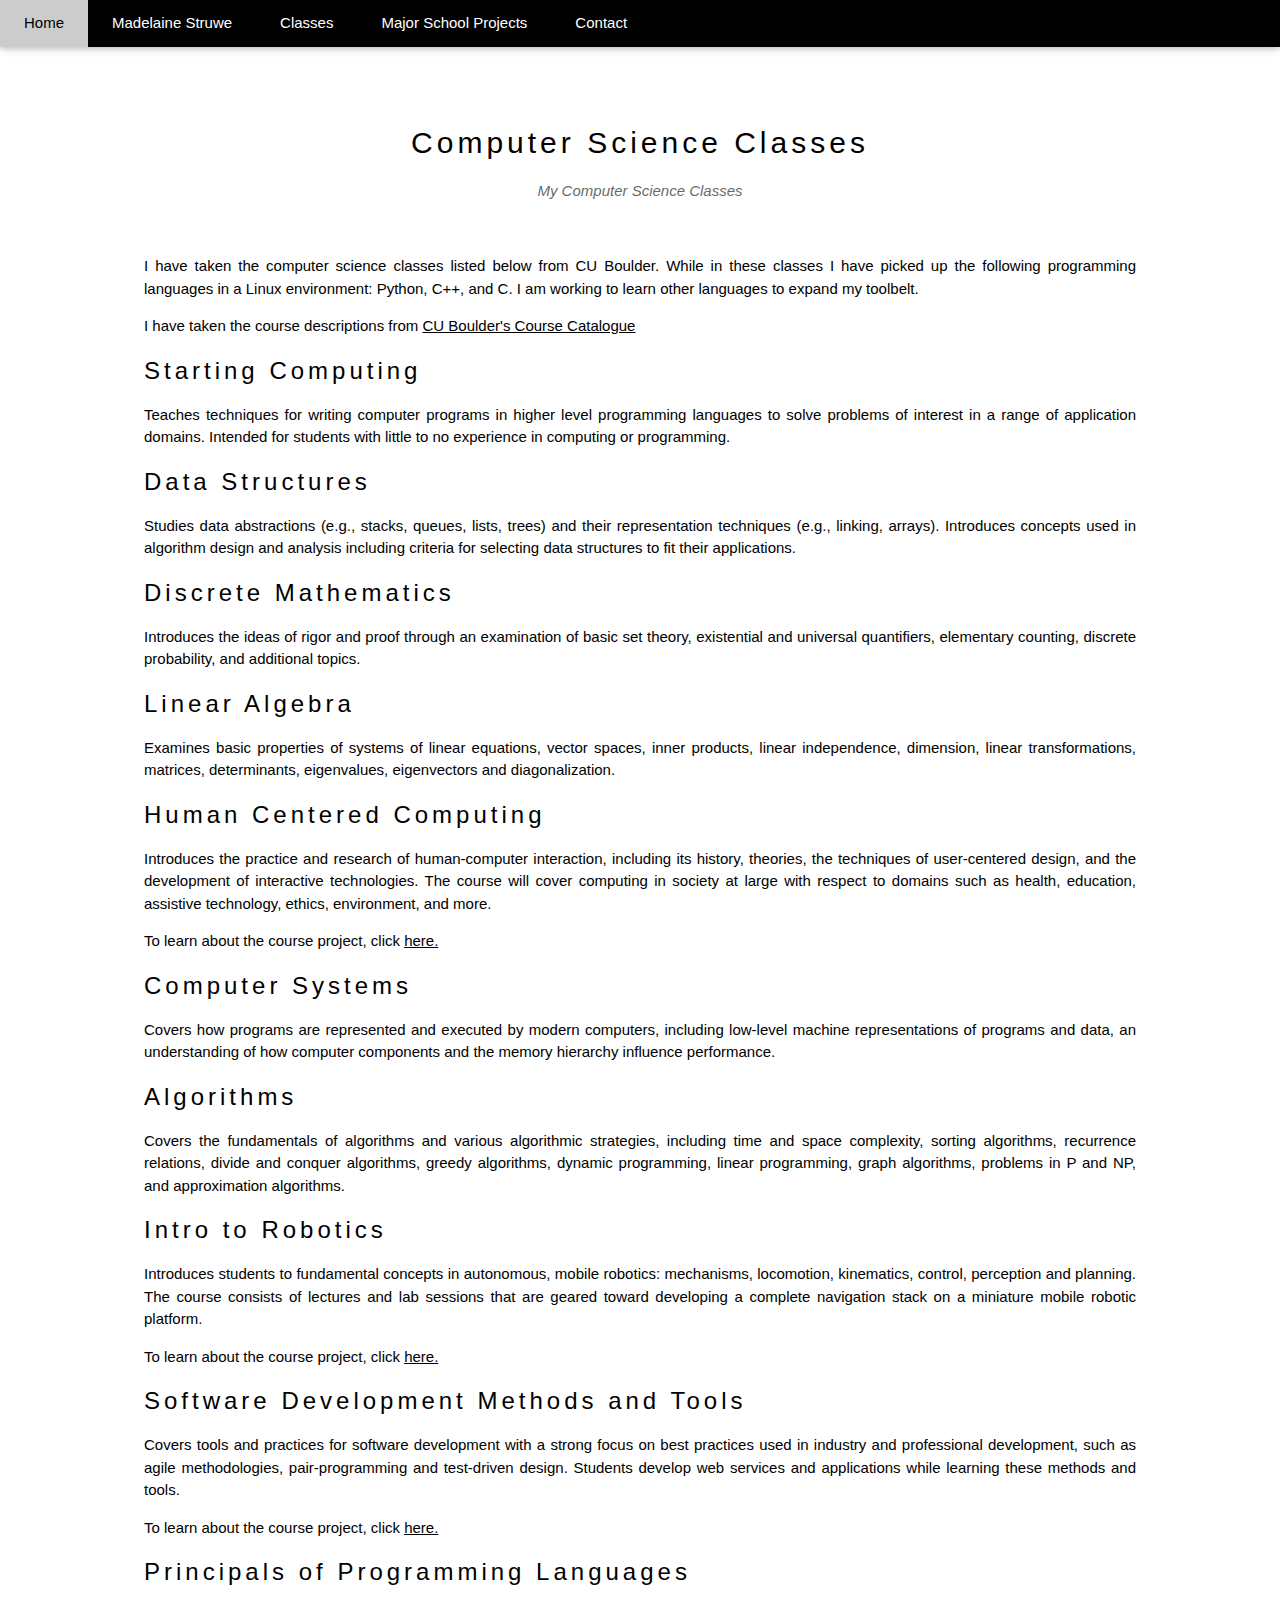
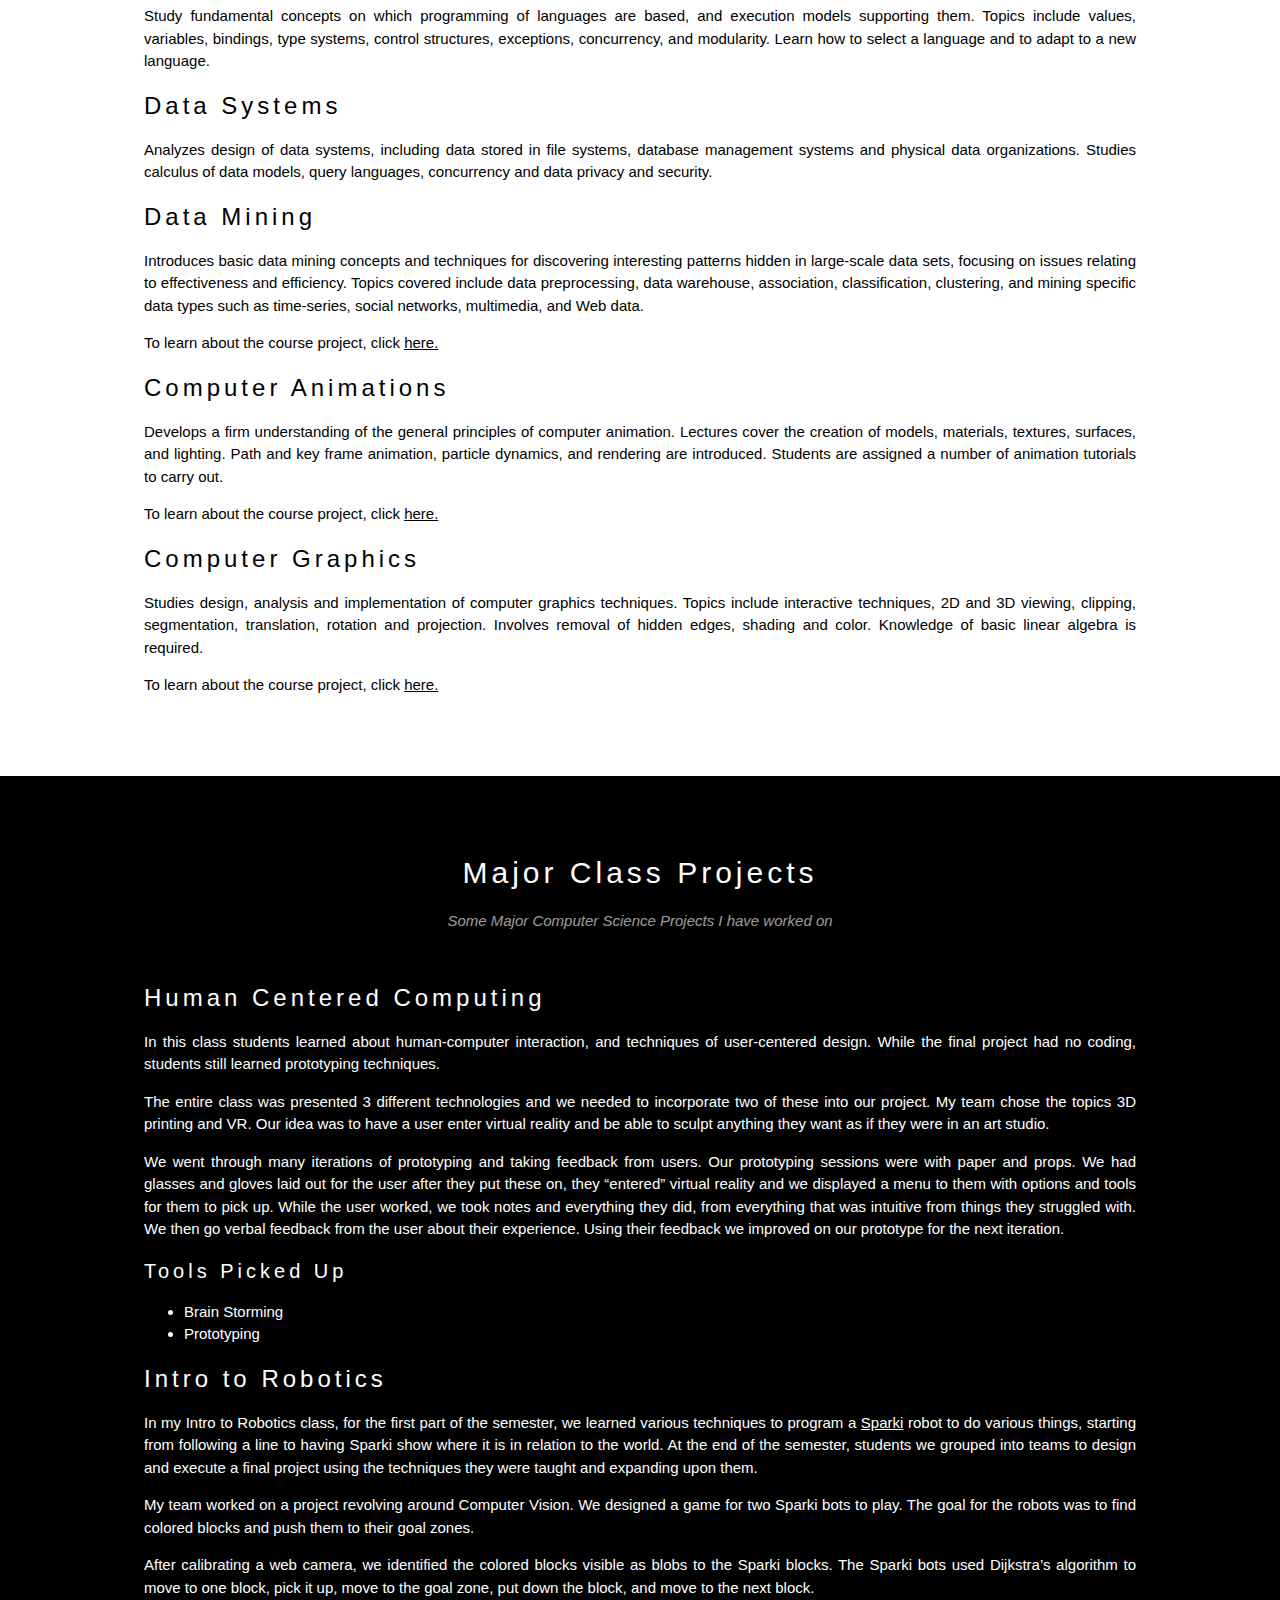
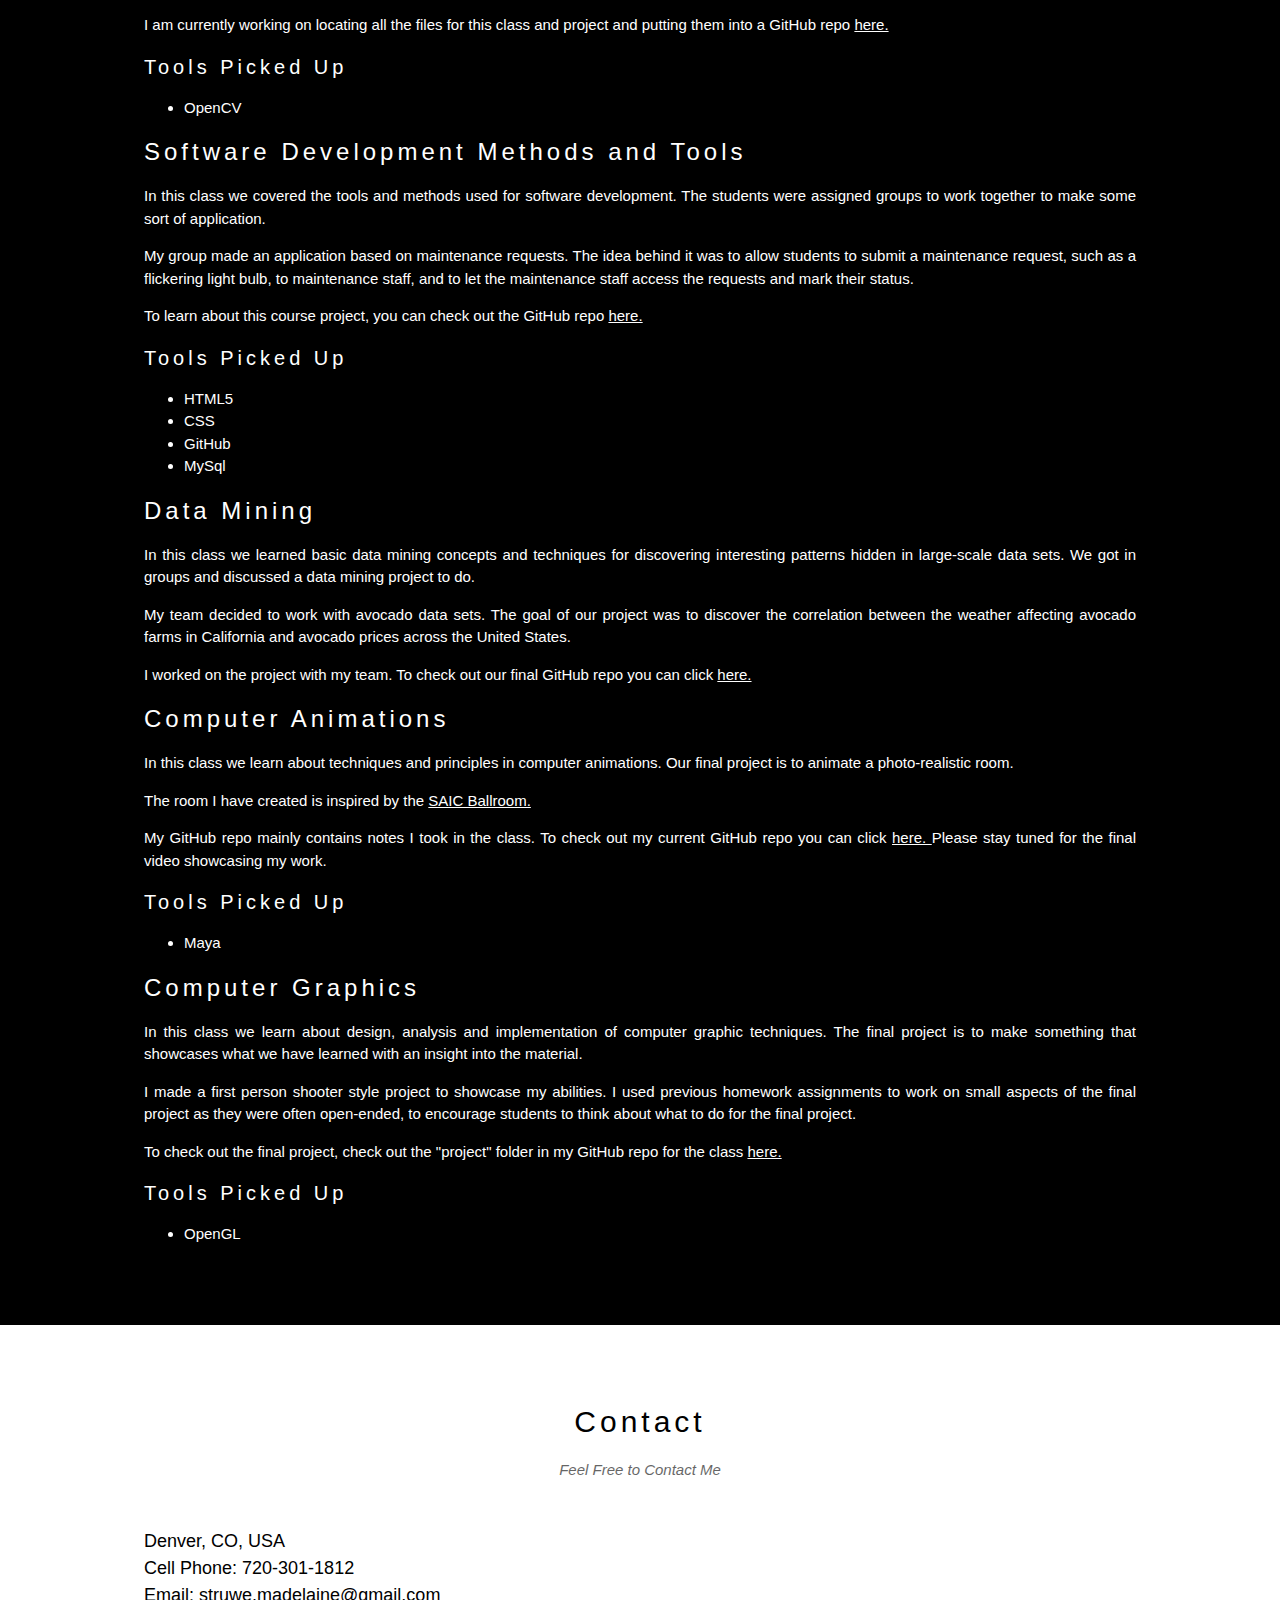
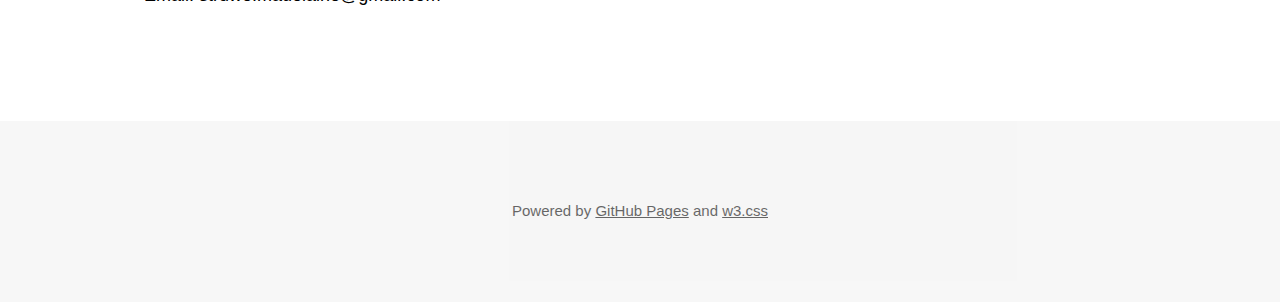
<file: cs_exp.html>
<!DOCTYPE html>
<html lang="en">
    <title>Madelaine Struwe's Experience In Computer Science</title>
    <meta charset="UTF-8">
    <meta name="viewport" content="width=device-width, initial-scale=1">
    <!--Link to my js functions and css file-->
    <link rel="stylesheet" type="text/css" href="styles.css">
    <script src="index.js"></script>
    <!-- Bootstrap and CSS -->
    <link rel="stylesheet" href="https://www.w3schools.com/w3css/4/w3.css">
    
    <body>
        <!-- Navbar -->
        <div class="w3-top">
            <div class="w3-bar w3-black w3-card">
                <a class="w3-bar-item w3-button w3-padding-large w3-hide-medium w3-hide-large w3-right" 
                href="javascript:void(0)" onclick="small_screen_nav()" title="Toggle Navigation Menu"><i class="fa fa-bars"></i></a>
                <a href="index.html" class="w3-bar-item w3-button w3-padding-large">Home</a>
                <a href="index.html" class="w3-bar-item w3-button w3-padding-large w3-hide-small">Madelaine Struwe</a>
                <a href="#classes" class="w3-bar-item w3-button w3-padding-large w3-hide-small">Classes</a>
                <a href="#projects" class="w3-bar-item w3-button w3-padding-large w3-hide-small">Major School Projects</a>
                <a href="#contact" class="w3-bar-item w3-button w3-padding-large w3-hide-small">Contact</a>
            </div>
        </div>

        <!-- Navbar on small screens (remove the onclick attribute if you want
             the navbar to always show on top of the content when clicking on the links) -->
        <div id="navDemo" class="w3-bar-block w3-black w3-hide w3-hide-large w3-hide-medium w3-top" style="margin-top:46px">
            <a href="index.html" class="w3-bar-item w3-button w3-padding-large" onclick="small_screen_nav()">Madelaine Struwe</a>
            <a href="#classes" class="w3-bar-item w3-button w3-padding-large" onclick="small_screen_nav()">Classes</a>
            <a href="#projects" class="w3-bar-item w3-button w3-padding-large" onclick="myFunction()">WMajor School Projects</a>
            <a href="#contact" class="w3-bar-item w3-button w3-padding-large" onclick="myFunction()">Contact</a>
        </div>

        <!-- Page content -->
        <div class="w3-content" style="max-width:2000px;margin-top:46px">

            <!-- CS Classes -->
            <div id="classes">
                <div class="w3-container w3-content w3-padding-64" style="max-width:80%">
                    <h2 class="w3-wide w3-center">Computer Science Classes</h2>
                        <p class="w3-opacity w3-center"><i>My Computer Science Classes</i></p>
                    <br>
                    <p class="w3-justify">
                        I have taken the computer science classes 
                        listed below from CU Boulder. While in these 
                        classes I have picked up the following 
                        programming languages in a Linux environment: 
                        Python, C++, and C. I am working to learn 
                        other languages to expand my toolbelt.</p>
                    <p class="w3-justify">
                        I have taken the course descriptions from 
                        <a href = "https://catalog.colorado.edu/" 
                        target="_blank"> CU Boulder's Course Catalogue</a></p>

                    <h3 class="w3-wide">Starting Computing</h3>
                        <p class="w3-justify">
                        Teaches techniques for writing computer 
                        programs in higher level programming 
                        languages to solve problems of interest 
                        in a range of application domains. 
                        Intended for students with little to no 
                        experience in computing or programming. </p>
                    <h3 class="w3-wide">Data Structures</h3>
                        <p class="w3-justify">
                        Studies data abstractions (e.g., stacks, 
                        queues, lists, trees) and their 
                        representation techniques (e.g., linking,
                        arrays). Introduces concepts used in 
                        algorithm design and analysis including 
                        criteria for selecting data structures 
                        to fit their applications. </p>
                    <h3 class="w3-wide">Discrete Mathematics</h3>
                        <p class="w3-justify">
                        Introduces the ideas of rigor and proof 
                        through an examination of basic set theory, 
                        existential and universal quantifiers, 
                        elementary counting, discrete probability, 
                        and additional topics. </p>
                    <h3 class="w3-wide">Linear Algebra</h3>
                        <p class="w3-justify">
                        Examines basic properties of systems of 
                        linear equations, vector spaces, inner 
                        products, linear independence, dimension, 
                        linear transformations, matrices, 
                        determinants, eigenvalues, eigenvectors 
                        and diagonalization.  </p>
                    <h3 class="w3-wide">Human Centered Computing</h3>
                        <p class="w3-justify">
                        Introduces the practice and research of 
                        human-computer interaction, including its 
                        history, theories, the techniques of 
                        user-centered design, and the development 
                        of interactive technologies. The course 
                        will cover computing in society at large 
                        with respect to domains such as health, 
                        education, assistive technology, ethics, 
                        environment, and more. </p>
                        <p class="w3-justify">
                        To learn about the course project, 
                        click <a href = "#hcp_proj"> here. </a> </p>
                    <h3 class="w3-wide">Computer Systems</h3>
                        <p class="w3-justify">
                        Covers how programs are represented 
                        and executed by modern computers, 
                        including low-level machine 
                        representations of programs and data, 
                        an understanding of how computer 
                        components and the memory hierarchy 
                        influence performance. </p>
                    <h3 class="w3-wide">Algorithms</h3>
                        <p class="w3-justify">
                        Covers the fundamentals of algorithms 
                        and various algorithmic strategies, 
                        including time and space complexity, 
                        sorting algorithms, recurrence 
                        relations, divide and conquer 
                        algorithms, greedy algorithms, dynamic 
                        programming, linear programming, 
                        graph algorithms, problems in P and 
                        NP, and approximation algorithms. </p>
                    <h3 class="w3-wide">Intro to Robotics</h3>
                        <p class="w3-justify">
                        Introduces students to fundamental 
                        concepts in autonomous, mobile 
                        robotics: mechanisms, locomotion, 
                        kinematics, control, perception and 
                        planning. The course consists of 
                        lectures and lab sessions that are 
                        geared toward developing a complete 
                        navigation stack on a miniature 
                        mobile robotic platform. </p>
                        <p class="w3-justify">
                        To learn about the course project, 
                        click <a href = "#robo_proj"> here. </a> </p>
                    <h3 class="w3-wide">Software Development Methods and Tools</h3>
                        <p class="w3-justify">
                        Covers tools and practices for software 
                        development with a strong focus on best 
                        practices used in industry and 
                        professional development, such as agile 
                        methodologies, pair-programming and 
                        test-driven design. Students develop web 
                        services and applications while learning 
                        these methods and tools. </p>
                        <p class="w3-justify">
                        To learn about the course project, 
                        click <a href = "#soft_proj"> here. </a> </p>
                    <h3 class="w3-wide">Principals of Programming Languages</h3>
                        <p class="w3-justify">
                        Study fundamental concepts on which 
                        programming of languages are based, and 
                        execution models supporting them. 
                        Topics include values, variables, 
                        bindings, type systems, control 
                        structures, exceptions, concurrency, and
                        modularity. Learn how to select a 
                        language and to adapt to a new language. </p>
                    <h3 class="w3-wide">Data Systems</h3>
                        <p class="w3-justify">
                        Analyzes design of data systems, including 
                        data stored in file systems, database 
                        management systems and physical data 
                        organizations. Studies calculus of data 
                        models, query languages, concurrency and 
                        data privacy and security. </p>
                    <h3 class="w3-wide">Data Mining</h3>
                        <p class="w3-justify">
                        Introduces basic data mining concepts 
                        and techniques for discovering interesting 
                        patterns hidden in large-scale data sets, 
                        focusing on issues relating to effectiveness 
                        and efficiency. Topics covered include data 
                        preprocessing, data warehouse, association, 
                        classification, clustering, and mining specific 
                        data types such as time-series, social networks,
                        multimedia, and Web data. </p>
                        <p class="w3-justify">
                        To learn about the course project, 
                        click <a href = "#mine_proj"> here. </a> </p>
                    <h3 class="w3-wide">Computer Animations</h3>
                        <p class="w3-justify">
                        Develops a firm understanding of the general 
                        principles of computer animation. Lectures 
                        cover the creation of models, materials, 
                        textures, surfaces, and lighting. Path and 
                        key frame animation, particle dynamics, and 
                        rendering are introduced. Students are 
                        assigned a number of animation tutorials 
                        to carry out. </p>
                        <p class="w3-justify">
                        To learn about the course project, 
                        click <a href = "#anim_proj"> here. </a> </p>
                    <h3 class="w3-wide">Computer Graphics</h3>
                        <p class="w3-justify">
                        Studies design, analysis and implementation 
                        of computer graphics techniques. Topics 
                        include interactive techniques, 2D and 3D 
                        viewing, clipping, segmentation, translation, 
                        rotation and projection. Involves removal of 
                        hidden edges, shading and color. Knowledge 
                        of basic linear algebra is required. </p>
                        <p class="w3-justify">
                        To learn about the course project, 
                        click <a href = "#graph_proj"> here. </a> </p>
                </div>
            </div>

            <!-- CS Projects -->
            <div class="w3-black" id="projects">
                <div class="w3-container w3-content w3-padding-64" style="max-width:80%">
                    <h2 class="w3-wide w3-center">Major Class Projects</h2>
                        <p class="w3-opacity w3-center"><i>Some Major Computer Science Projects I have worked on</i></p><br>
                    <h3 class="w3-wide" id="hcp_proj">Human Centered Computing</h3>
                        <p class="w3-justify">
                            In this class students learned 
                            about human-computer interaction, 
                            and techniques of user-centered 
                            design.  While the final project 
                            had no coding, students still 
                            learned prototyping techniques. </p>
                        <p class="w3-justify">
                            The entire class was presented 3 
                            different technologies and we needed 
                            to incorporate two of these into our 
                            project. My team chose the topics 3D 
                            printing and VR. Our idea was to have 
                            a user enter virtual reality and be able 
                            to sculpt anything they want as if they 
                            were in an art studio. </p>
                        <p class="w3-justify">
                            We went through many iterations of 
                            prototyping and taking feedback from 
                            users. Our prototyping sessions were with 
                            paper and props. We had glasses and gloves 
                            laid out for the user after they put these 
                            on, they “entered” virtual reality and we 
                            displayed a menu to them with options and 
                            tools for them to pick up. While the user 
                            worked, we took notes and everything they 
                            did, from everything that was intuitive 
                            from things they struggled with. We then 
                            go verbal feedback from the user about 
                            their experience. Using their feedback we 
                            improved on our prototype for the next 
                            iteration. </p>
                        <h4 class="w3-wide">Tools Picked Up </h4>
                        <ul>
                            <li>Brain Storming</li>
                            <li>Prototyping</li>
                        </ul>
                    <h3 class="w3-wide" id="robo_proj">Intro to Robotics</h3>
                        <p class="w3-justify"> 
                            In my Intro to Robotics class, for the 
                            first part of the semester, we learned 
                            various techniques to program a <a href = 
                            “http://arcbotics.com/products/sparki/” 
                            target=”_blank”> Sparki</a> robot to do 
                            various things, starting from following a 
                            line to having Sparki show where it is in 
                            relation to the world. At the end of the 
                            semester, students we grouped into teams 
                            to design and execute a final project 
                            using the techniques they were taught and 
                            expanding upon them. </p>
                        <p class="w3-justify"> 
                            My team worked on a project revolving 
                            around Computer Vision. We designed a game 
                            for two Sparki bots to play. The goal for 
                            the robots was to find colored blocks and 
                            push them to their goal zones.  </p>
                        <p class="w3-justify">
                            After calibrating a web camera, we identified 
                            the colored blocks visible as blobs to the 
                            Sparki blocks. The Sparki bots used Dijkstra’s 
                            algorithm to move to one block, pick it up, move 
                            to the goal zone, put down the block, and move 
                            to the next block.  </p>
                        <p class="w3-justify">
                            I am currently working on locating all the 
                            files for this class and project and putting 
                            them into a GitHub repo <a href = 
                            "https://github.com/MadieStruwe/CSCI-3302-Introduction-to-Robotics" 
                    target="_blank"> here. </a> </p>
                        <h4 class="w3-wide">Tools Picked Up </h4>
                        <ul>
                            <li>OpenCV</li>
                        </ul>
                    <h3 class="w3-wide" id="soft_proj">Software Development Methods and Tools</h3>
                        <p class="w3-justify">
                            In this class we covered the tools and methods 
                            used for software development. The students 
                            were assigned groups to work together to make 
                            some sort of application. </p>
                        <p class="w3-justify">
                            My group made an application based on 
                            maintenance requests. The idea behind it was 
                            to allow students to submit a maintenance 
                            request, such as a flickering light bulb, to 
                            maintenance staff, and to let the maintenance 
                            staff access the requests and mark their status. </p>
                        <p class="w3-justify">
                            To learn about this course project, you can 
                            check out the GitHub repo <a href = 
                            "https://github.com/Earth-Dimension-C-137" 
                            target="_blank"> here. </a> </p>
                        <h4 class="w3-wide">Tools Picked Up </h4>
                        <ul>
                            <li>HTML5</li>
                            <li>CSS</li>
                            <li>GitHub</li>
                            <li>MySql</li>
                        </ul>
                    <h3 class="w3-wide" id="mine_proj">Data Mining</h3>
                        <p class="w3-justify">
                            In this class we learned basic data mining 
                            concepts and techniques for discovering 
                            interesting patterns hidden in large-scale 
                            data sets. We got in groups and discussed a 
                            data mining project to do. </p>
                        <p class="w3-justify">
                            My team decided to work with avocado data 
                            sets. The goal of our project was to discover 
                            the correlation between the weather affecting 
                            avocado farms in California and avocado prices 
                            across the United States. </p>
                        <p class="w3-justify">
                            I worked on the project with my team. To check 
                            out our final GitHub repo you can click <a href
                            = "https://github.com/MadieStruwe/The-Avocadoers" 
                            target="_blank"> here. </a> </p>
                    <h3 class="w3-wide" id="anim_proj">Computer Animations</h3>
                        <p class="w3-justify">
                            In this class we learn about techniques and 
                            principles in computer animations. Our final 
                            project is to animate a photo-realistic room. </p>
                        <p class="w3-justify">
                            The room I have created is inspired by the 
                            <a href = "http://www.saic.edu/saicballroomrental/" 
                            target="_blank"> SAIC Ballroom. </a> </p>
                        <p class="w3-justify">
                            My GitHub repo mainly contains notes I took in the class. 
                            To check out my current GitHub repo you can click <a href = 
                            "https://github.com/MadieStruwe/CSCI-4809-Computer-Animations" 
                            target="_blank"> here. </a> Please stay tuned for the
                            final video showcasing my work.</p>
                    <!--
                    <video width="320" height="240" controls>
                        <source src="MadelaineStruweVideo.mp4" type="video/mp4">
                        Your browser does not support the video tag.
                        </video>
                        -->
                        <h4 class="w3-wide">Tools Picked Up </h4>
                            <ul>
                                <li>Maya</li>
                            </ul>
                    <h3 class="w3-wide" id="graph_proj">Computer Graphics</h3>
                        <p class="w3-justify">
                            In this class we learn about design, analysis 
                            and implementation of computer graphic techniques. 
                            The final project is to make something that 
                            showcases what we have learned with an insight 
                            into the material. </p>
                        <p class="w3-justify">
                            I made a first person shooter style project to 
                            showcase my abilities. I used previous homework
                            assignments to work on small aspects of the final
                            project as they were often open-ended, to encourage
                            students to think about what to do for the final 
                            project.</p>
                        <p class="w3-justify">
                        To check out the final project, check out the
                        "project" folder in my GitHub repo for the class 
                        <a href = " https://github.com/MadieStruwe/CSCI-4229-Computer-Graphics" 
                        target="_blank"> here. </a>  </p>
                        <h4 class="w3-wide">Tools Picked Up </h4>
                        <ul>
                            <li>OpenGL</li>
                        </ul>
                    </div>
            </div>
        

            <!-- The Contact Section -->
            <div class="w3-container w3-content w3-padding-64" style="max-width:80%" id="contact">
                <h2 class="w3-wide w3-center">Contact</h2>
                <p class="w3-opacity w3-center"><i>Feel Free to Contact Me</i></p>
                <div class="w3-row w3-padding-32">
                <div class="w3-col m6 w3-large w3-margin-bottom">
                    <i class="fa fa-map-marker" style="width:30px"></i> Denver, CO, USA
                    <br>
                    <i class="fa fa-phone" style="width:30px"></i> Cell Phone: 720-301-1812
                    <br>
                    <i class="fa fa-envelope" style="width:30px"> </i> Email: struwe.madelaine@gmail.com
                    <br>
                </div>
                </div>
            </div>
    
        <!-- End Page Content -->
        </div>

    <!-- Footer -->
    <footer class="w3-container w3-padding-64 w3-center w3-opacity w3-light-grey w3-xlarge">
    <a href="https://www.linkedin.com/in/madelaine-struwe-6a12ab120/" target="_blank"> <i class="fa fa-linkedin w3-hover-opacity"> </i></a>
    <p class="w3-medium">Powered by <a href="https://pages.github.com/" target="_blank">GitHub Pages</a>
    and 
    <a href="https://www.w3schools.com/w3css/default.asp" target="_blank">w3.css</a></p>
    </footer>

    </body>
</html>
</file>
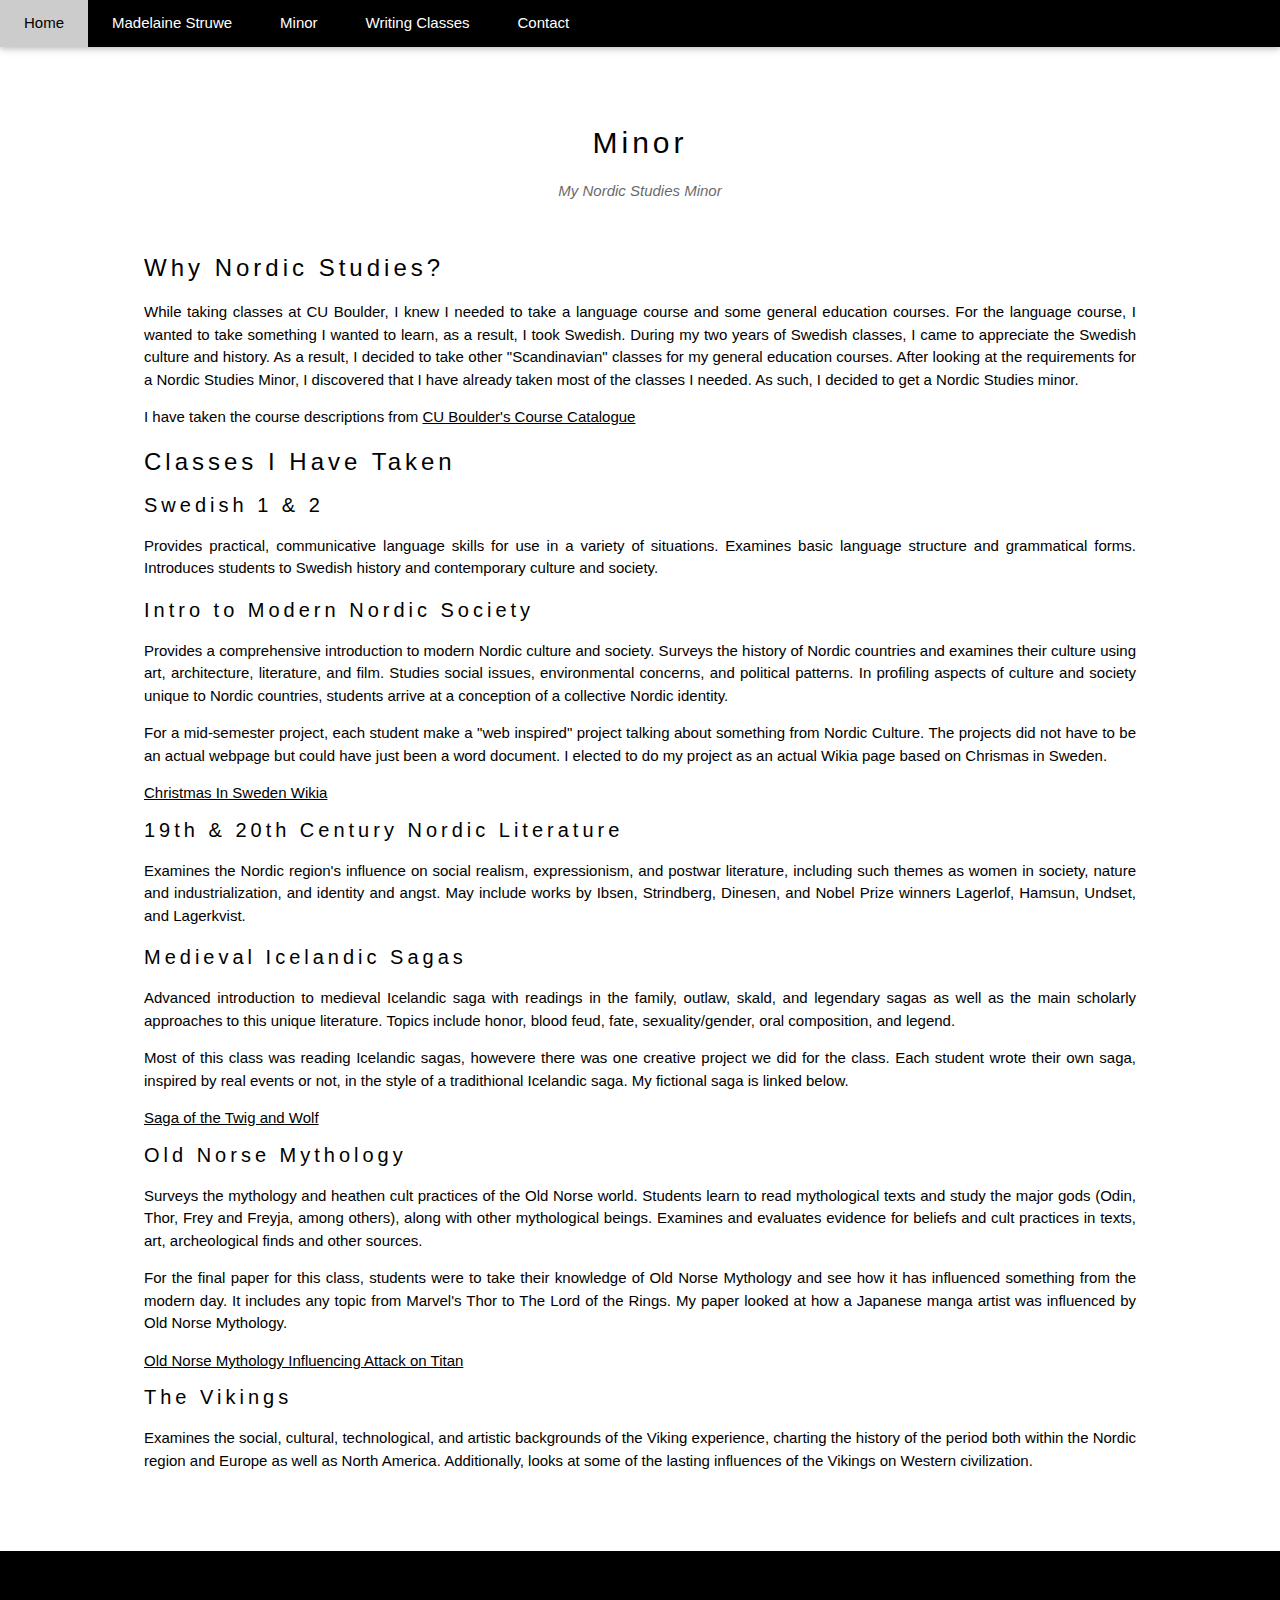
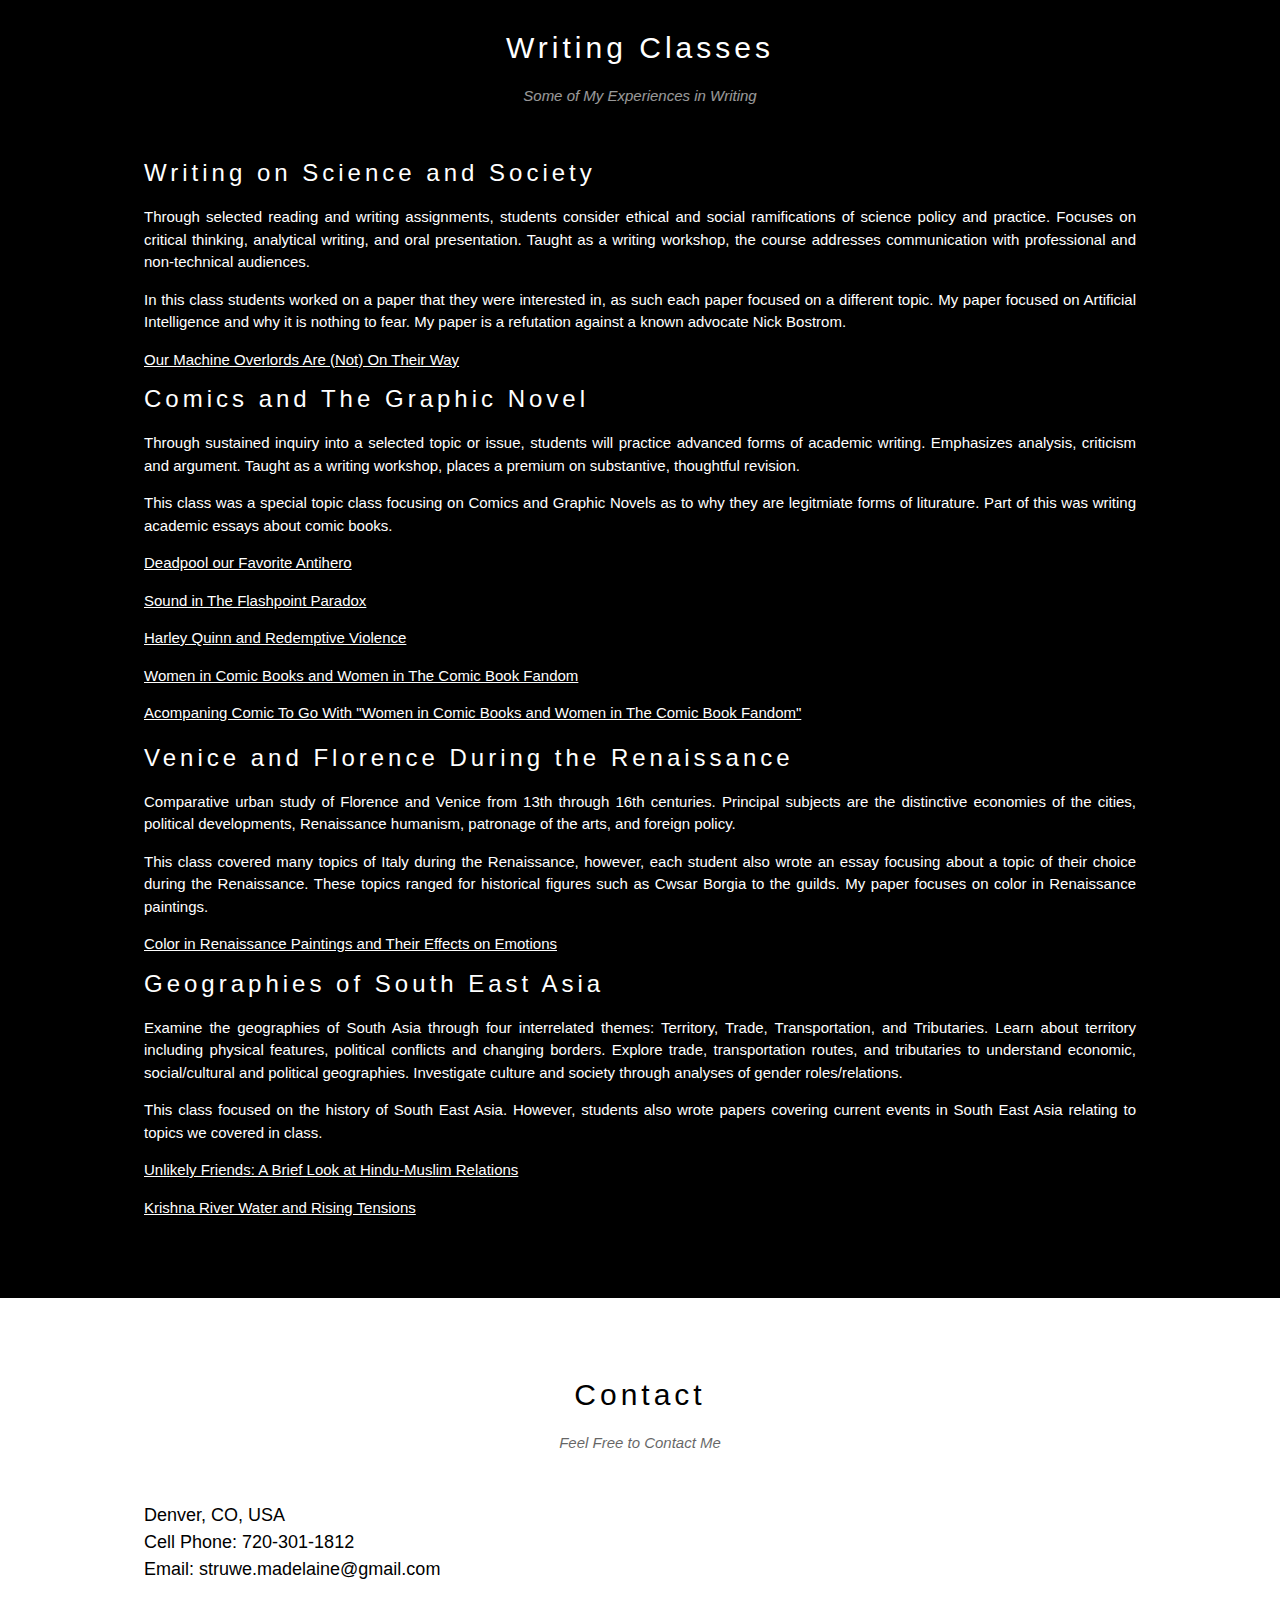
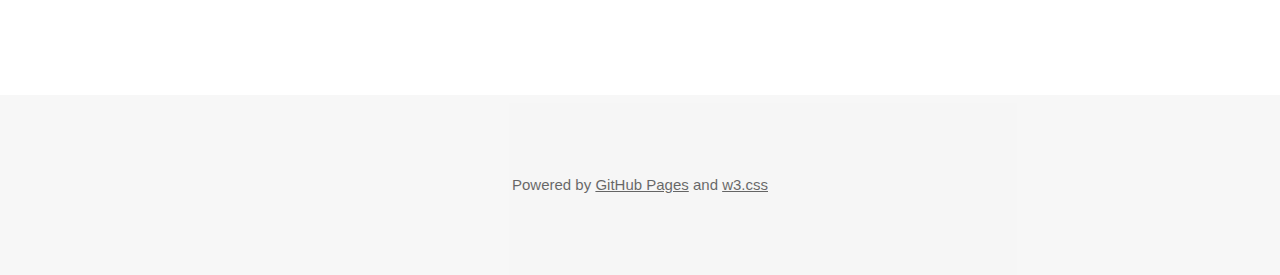
<file: non_cs_exp.html>
<!DOCTYPE html>
<html lang="en">
  <title>Madelaine Struwe's Experience Outside Computer Science</title>
  <meta charset="UTF-8">
  <meta name="viewport" content="width=device-width, initial-scale=1">
  <!--Link to my js functions and css file-->
  <link rel="stylesheet" type="text/css" href="styles.css">
  <script src="index.js"></script>
  <!-- Bootstrap and CSS -->
  <link rel="stylesheet" href="https://www.w3schools.com/w3css/4/w3.css">
    <body>
      <!-- Navbar -->
      <div class="w3-top">
        <div class="w3-bar w3-black w3-card">
          <a class="w3-bar-item w3-button w3-padding-large w3-hide-medium w3-hide-large w3-right" 
          href="javascript:void(0)" onclick="small_screen_nav()" title="Toggle Navigation Menu"><i class="fa fa-bars"></i></a>
          <a href="index.html" class="w3-bar-item w3-button w3-padding-large">Home</a>
          <a href="index.html" class="w3-bar-item w3-button w3-padding-large w3-hide-small">Madelaine Struwe</a>
          <a href="#minor" class="w3-bar-item w3-button w3-padding-large w3-hide-small">Minor</a>
          <a href="#writing_classes" class="w3-bar-item w3-button w3-padding-large w3-hide-small">Writing Classes</a>
          <a href="#contact" class="w3-bar-item w3-button w3-padding-large w3-hide-small">Contact</a>
        </div>
      </div>

      <!-- Navbar on small screens (remove the onclick attribute if you want the navbar to always show on top of the content when clicking on the links) -->
      <div id="navDemo" class="w3-bar-block w3-black w3-hide w3-hide-large w3-hide-medium w3-top" style="margin-top:46px">
        <a href="index.html" class="w3-bar-item w3-button w3-padding-large" onclick="small_screen_nav()">Madelaine Struwe</a>
        <a href="#minor" class="w3-bar-item w3-button w3-padding-large" onclick="small_screen_nav()">Minor</a>
        <a href="#writing_classes" class="w3-bar-item w3-button w3-padding-large" onclick="small_screen_nav()">Writing Classes</a>
        <a href="#contact" class="w3-bar-item w3-button w3-padding-large" onclick="small_screen_nav()">Contact</a>
      </div>

      <!-- Page content -->
      <div class="w3-content" style="max-width:2000px;margin-top:46px">

        <!-- Minor -->
        <div id="minor">
          <div class="w3-container w3-content w3-padding-64" style="max-width:80%">
            <h2 class="w3-wide w3-center">Minor</h2>
            <p class="w3-opacity w3-center"><i>My Nordic Studies Minor</i></p><br>

            <h3 class="w3-wide">Why Nordic Studies? </h3>
              <p class="w3-justify">
                While taking classes at CU Boulder, I knew I needed to take
                a language course and some general education courses. For 
                the language course, I wanted to take something I wanted 
                to learn, as a result, I took Swedish. During my two years 
                of Swedish classes, I came to appreciate the Swedish 
                culture and history. As a result, I decided to take other 
                "Scandinavian" classes for my general education courses. 
                After looking at the requirements for a Nordic Studies 
                Minor, I discovered that I have already taken most of the 
                classes I needed. As such, I decided to get a Nordic 
                Studies minor. </p>
              <p class="w3-justify">
                I have taken the course descriptions from 
                <a href = "https://catalog.colorado.edu/" target="_blank"> 
                  CU Boulder's Course Catalogue</a></p>
            <h3 class="w3-wide">Classes I Have Taken</h3>
              <h4 class="w3-wide">Swedish 1 & 2</h4>
                <p class="w3-justify">
                  Provides practical, communicative language skills for
                  use in a variety of situations. Examines basic language 
                  structure and grammatical forms. Introduces students to 
                  Swedish history and contemporary culture and society. </p>
              <h4 class="w3-wide">Intro to Modern Nordic Society</h4>
                <p class="w3-justify">
                  Provides a comprehensive introduction to modern Nordic 
                  culture and society. Surveys the history of Nordic countries 
                  and examines their culture using art, architecture, 
                  literature, and film. Studies social issues, environmental 
                  concerns, and political patterns. In profiling aspects of 
                  culture and society unique to Nordic countries, students 
                  arrive at a conception of a collective Nordic identity. </p>
                <p class="w3-justify">
                  For a mid-semester project, each student make a "web inspired" 
                  project talking about something from Nordic Culture. The 
                  projects did not have to be an actual webpage but could have 
                  just been a word document. I elected to do my project as an 
                  actual Wikia page based on Chrismas in Sweden.</p>
                <a href="http://christmas-in-sweden.wikia.com/wiki/Christmas_in_Sweden_Wikia" 
                target="_blank">Christmas In Sweden Wikia</a>
              <h4 class="w3-wide">19th & 20th Century Nordic Literature</h4>
                <p class="w3-justify">Examines the Nordic region's influence on social realism, expressionism, and postwar literature, including such themes as women in society, nature and industrialization, and identity and angst. May include works by Ibsen, Strindberg, Dinesen, and Nobel Prize winners Lagerlof, Hamsun, Undset, and Lagerkvist. </p>
              <h4 class="w3-wide">Medieval Icelandic Sagas</h4>
                <p class="w3-justify">Advanced introduction to medieval Icelandic saga with readings in the family, outlaw, skald, and legendary sagas as well as the main scholarly approaches to this unique literature. Topics include honor, blood feud, fate, sexuality/gender, oral composition, and legend. </p>
                <p class="w3-justify">Most of this class was reading Icelandic sagas, howevere there was one creative project we did for the class. Each student wrote their own saga, inspired by real events or not, in the style of a tradithional Icelandic saga. My fictional saga is linked below. </p>
                <a href="https://docs.google.com/viewer?url=https://github.com/MadieStruwe/MadieStruwe.github.io/raw/master/Papers/Saga.pdf" target="_blank"> Saga of the Twig and Wolf  </a>
              <h4 class="w3-wide">Old Norse Mythology</h4>
                <p class="w3-justify">Surveys the mythology and heathen cult practices of the Old Norse world. Students learn to read mythological texts and study the major gods (Odin, Thor, Frey and Freyja, among others), along with other mythological beings. Examines and evaluates evidence for beliefs and cult practices in texts, art, archeological finds and other sources. </p>
                <p class="w3-justify">For the final paper for this class, students were to take their knowledge of Old Norse Mythology and see how it has influenced something from the modern day. It includes any topic from Marvel's Thor to The Lord of the Rings. My paper looked at how a Japanese manga artist was influenced by Old Norse Mythology. </p>
                <a href="https://docs.google.com/viewer?url=https://github.com/MadieStruwe/MadieStruwe.github.io/raw/master/Papers/old%20norse%20paper.pdf" target="_blank">Old Norse Mythology Influencing Attack on Titan </a>
              <h4 class="w3-wide">The Vikings</h4>
                <p class="w3-justify">Examines the social, cultural, technological, and artistic backgrounds of the Viking experience, charting the history of the period both within the Nordic region and Europe as well as North America. Additionally, looks at some of the lasting influences of the Vikings on Western civilization. </p>
          </div>
        </div>

        <!-- Writing Classes -->
        <div class="w3-black" id="writing_classes">
          <div class="w3-container w3-content w3-padding-64" style="max-width:80%">
            <h2 class="w3-wide w3-center">Writing Classes</h2>
            <p class="w3-opacity w3-center"><i>Some of My Experiences in Writing</i></p><br>
            <h3 class="w3-wide">Writing on Science and Society</h3>
              <p class="w3-justify">Through selected reading and writing assignments, students consider ethical and social ramifications of science policy and practice. Focuses on critical thinking, analytical writing, and oral presentation. Taught as a writing workshop, the course addresses communication with professional and non-technical audiences.</p>
              <p class="w3-justify">In this class students worked on a paper that they were interested in, as such each paper focused on a different topic. My paper focused on Artificial Intelligence and why it is nothing to fear. My paper is a refutation against a known advocate Nick Bostrom. </p>
              <a href="https://docs.google.com/viewer?url=https://github.com/MadieStruwe/MadieStruwe.github.io/raw/master/Papers/WRTG%203030%20Struwe_Final_Paper.pdf" target="_blank"> Our Machine Overlords Are (Not) On Their Way</a>
            <h3 class="w3-wide">Comics and The Graphic Novel</h3>
              <p class="w3-justify">Through sustained inquiry into a selected topic or issue, students will practice advanced forms of academic writing. Emphasizes analysis, criticism and argument. Taught as a writing workshop, places a premium on substantive, thoughtful revision. </p>
              <p class="w3-justify">This class was a special topic class focusing on Comics and Graphic Novels as to why they are legitmiate forms of liturature. Part of this was writing academic essays about comic books. </p>
              <p> <a href="https://docs.google.com/viewer?url=https://github.com/MadieStruwe/MadieStruwe.github.io/raw/master/Papers/WRTG%203020%20responce%20paper%201.pdf" target="_blank">Deadpool our Favorite Antihero</a> </p>
              <p> <a href="https://docs.google.com/viewer?url=https://github.com/MadieStruwe/MadieStruwe.github.io/raw/master/Papers/WRTG%203020%20genre%20analysisisisis.pdf" target="_blank">Sound in The Flashpoint Paradox </a> </p> 
              <p> <a href="https://docs.google.com/viewer?url=https://github.com/MadieStruwe/MadieStruwe.github.io/raw/master/Papers/WRTG%203020%20responce%20paper%202.pdf" target="_blank">Harley Quinn and Redemptive Violence</a> </p>
              <p> <a href="https://docs.google.com/viewer?url=https://github.com/MadieStruwe/MadieStruwe.github.io/raw/master/Papers/WRTG%203020_Struwe_Final_Paper.pdf" target="_blank"> Women in Comic Books and Women in The Comic Book Fandom</a> </p>
              <p> <a href="https://docs.google.com/viewer?url=https://github.com/MadieStruwe/MadieStruwe.github.io/raw/master/Papers/Madie_Short_Manga_with_Cover.pdf" target="_blank">Acompaning Comic To Go With "Women in Comic Books and Women in The Comic Book Fandom"</a> </p>
            <h3 class="w3-wide">Venice and Florence During the Renaissance</h3>
              <p class="w3-justify">Comparative urban study of Florence and Venice from 13th through 16th centuries. Principal subjects are the distinctive economies of the cities, political developments, Renaissance humanism, patronage of the arts, and foreign policy. </p>
              <p class="w3-justify">This class covered many topics of Italy during the Renaissance, however, each student also wrote an essay focusing about a topic of their choice during the Renaissance. These topics ranged for historical figures such as Cwsar Borgia to the guilds. My paper focuses on color in Renaissance paintings.</p>
              <a href="https://docs.google.com/viewer?url=https://github.com/MadieStruwe/MadieStruwe.github.io/raw/master/Papers/HIST%204303%20Struwe%20Final%20Draft.pdf" target="_blank"> Color in Renaissance Paintings and Their Effects on Emotions </a>
            <h3 class="w3-wide">Geographies of South East Asia</h3>
              <p class="w3-justify">Examine the geographies of South Asia through four interrelated themes: Territory, Trade, Transportation, and Tributaries. Learn about territory including physical features, political conflicts and changing borders. Explore trade, transportation routes, and tributaries to understand economic, social/cultural and political geographies. Investigate culture and society through analyses of gender roles/relations. </p>
              <p class="w3-justify">This class focused on the history of South East Asia. However, students also wrote papers covering current events in South East Asia relating to topics we covered in class. </p>
              <p> <a href="https://docs.google.com/viewer?url=https://github.com/MadieStruwe/MadieStruwe.github.io/raw/master/Papers/GEOG%203832%20Struwe%20Current%20Event%201.pdf" target="_blank">Unlikely Friends: A Brief Look at Hindu-Muslim Relations</a> </p>
              <p> <a href="https://docs.google.com/viewer?url=https://github.com/MadieStruwe/MadieStruwe.github.io/raw/master/Papers/GEOG%203832%20Struwe%20Current%20Event%202.pdf" target="_blank"> Krishna River Water and Rising Tensions</a> </p>
          </div>
        </div>

        <!-- The Contact Section -->
        <div class="w3-container w3-content w3-padding-64" style="max-width:80%" id="contact">
          <h2 class="w3-wide w3-center">Contact</h2>
            <p class="w3-opacity w3-center"><i>Feel Free to Contact Me</i></p>
          <div class="w3-row w3-padding-32">
            <div class="w3-col m6 w3-large w3-margin-bottom">
              <i class="fa fa-map-marker" style="width:30px"></i> Denver, CO, USA
              <br>
              <i class="fa fa-phone" style="width:30px"></i> Cell Phone: 720-301-1812
              <br>
              <i class="fa fa-envelope" style="width:30px"> </i> Email: struwe.madelaine@gmail.com
              <br>
            </div>
          </div>
        </div>
      
      <!-- End Page Content -->
      </div>

    <!-- Footer -->
    <footer class="w3-container w3-padding-64 w3-center w3-opacity w3-light-grey w3-xlarge">
      <a href="https://www.linkedin.com/in/madelaine-struwe-6a12ab120/" target="_blank"> <i class="fa fa-linkedin w3-hover-opacity"> </i></a>
      <p class="w3-medium">Powered by <a href="https://pages.github.com/" target="_blank">GitHub Pages</a>
      and 
      <a href="https://www.w3schools.com/w3css/default.asp" target="_blank">w3.css</a></p>
    </footer>

  </body>
</html>
</file>
<file: styles.css>
body 
{
    font-family: "Lato", sans-serif
} 

*{
    box-sizing: border-box;
  }
  
  /* Position the image container (needed to position the left and right arrows) */
  .container {
    position: relative;
  }
  
  /* Hide the images by default */
  .mySlides {
    display: none;
    width: 50%;
    height: 50%;
    margin-left: auto;
    margin-right: auto;
  }
  
  /* Add a pointer when hovering over the thumbnail images */
  .cursor {
    cursor: pointer;
  }
  
  /* Next & previous buttons */
  .prev,
  .next {
    cursor: pointer;
    position: absolute;
    top: 40%;
    width: auto;
    padding: 16px;
    margin-top: -50px;
    color: white;
    font-weight: bold;
    font-size: 20px;
    border-radius: 0 3px 3px 0;
    user-select: none;
    -webkit-user-select: none;
  }
  
  /* Position the "next button" to the right */
  .next {
    right: 0;
    border-radius: 3px 0 0 3px;
  }
  
  /* On hover, add a black background color with a little bit see-through */
  .prev:hover,
  .next:hover {
    background-color: rgba(0, 0, 0, 0.8);
  }
  
  /* Number text (1/3 etc) */
  .numbertext {
    color: #f2f2f2;
    font-size: 12px;
    padding: 8px 12px;
    position: absolute;
    top: 0;
  }
  
  /* Container for image text */
  .caption-container {
    text-align: center;
    background-color: #222;
    padding: 2px 16px;
    color: white;
  }
  
  .row:after {
    content: "";
    display: table;
    clear: both;
  }
  
  /* Six columns side by side */
  .column {
    float: left;
    width: 16.66%;
  }
  
  /* Add a transparency effect for thumnbail images */
  .demo {
    opacity: 0.6;
  }
  
  .active,
  .demo:hover {
    opacity: 1;
  }
</file>
